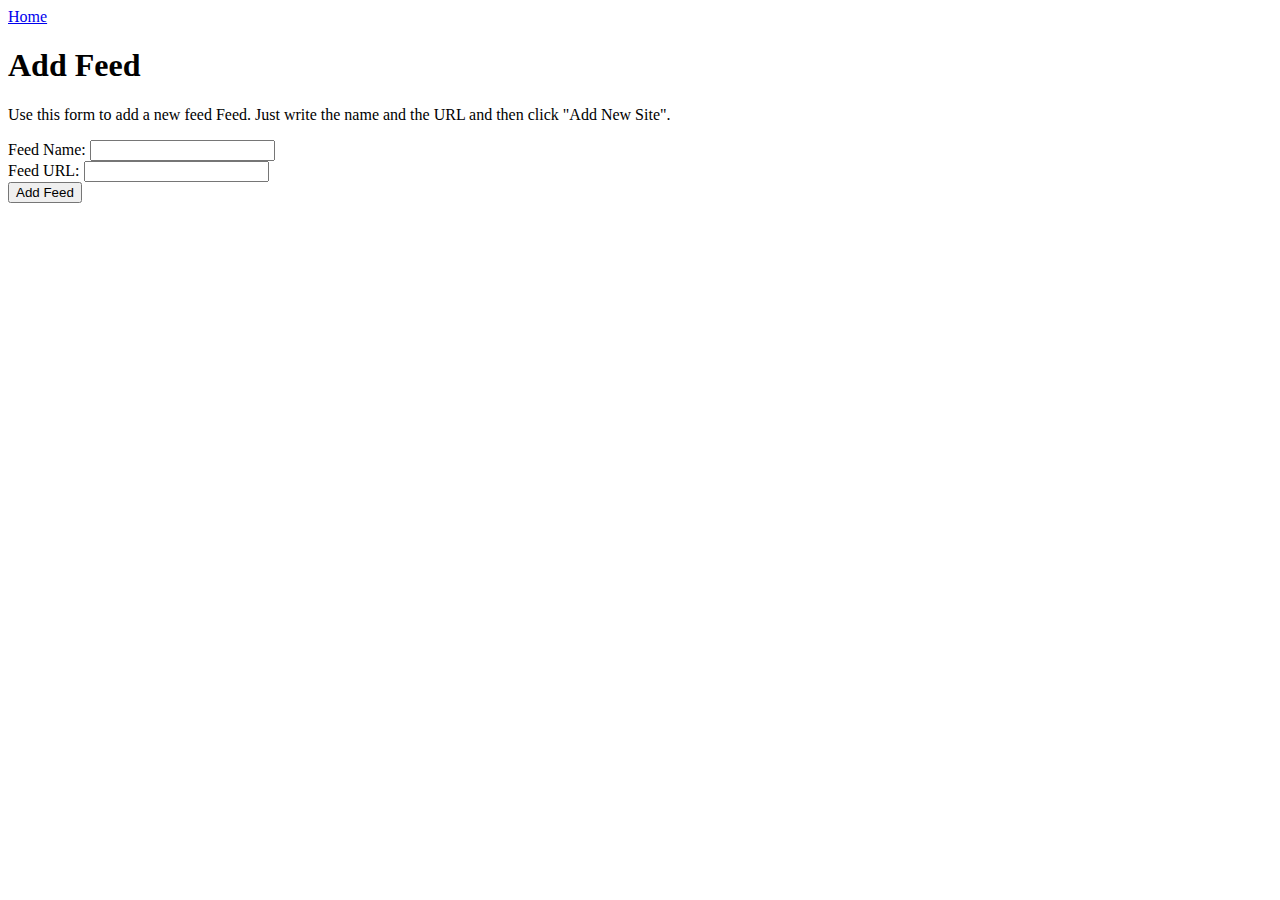
<file: add-feed.html>
<!DOCTYPE html>
<html>
   <head>
      <meta charset="UTF-8">
      <title>Add New Site</title>
   </head>
   <body>
      <div id="add-feed-page" data-role="page" data-title="Add Feed">
         <header data-role="header">
            <a href="index.html" data-icon="home" data-iconpos="notext">Home</a>
            <h1>Add Feed</h1>
         </header>
         <div data-role="content">
            <p>
               Use this form to add a new feed Feed. Just write the name and the URL and then click "Add New Site".
            </p>
            <form id="add-feed-form" name="add-feed-form" action="add-feed.html">
               <div data-role="fieldcontain">
                  <label for="feed-name">Feed Name:</label>
                  <input type="text" id="feed-name" name="feed-name" required="required"/>
               </div>
               <div data-role="fieldcontain">
                  <label for="feed-url">Feed URL:</label>
                  <input type="url" id="feed-url" name="feed-url" required="required"/>
               </div>
               <input type="submit" value="Add Feed" />
            </form>
         </div>
      </div>
   </body>
</html>
</file>
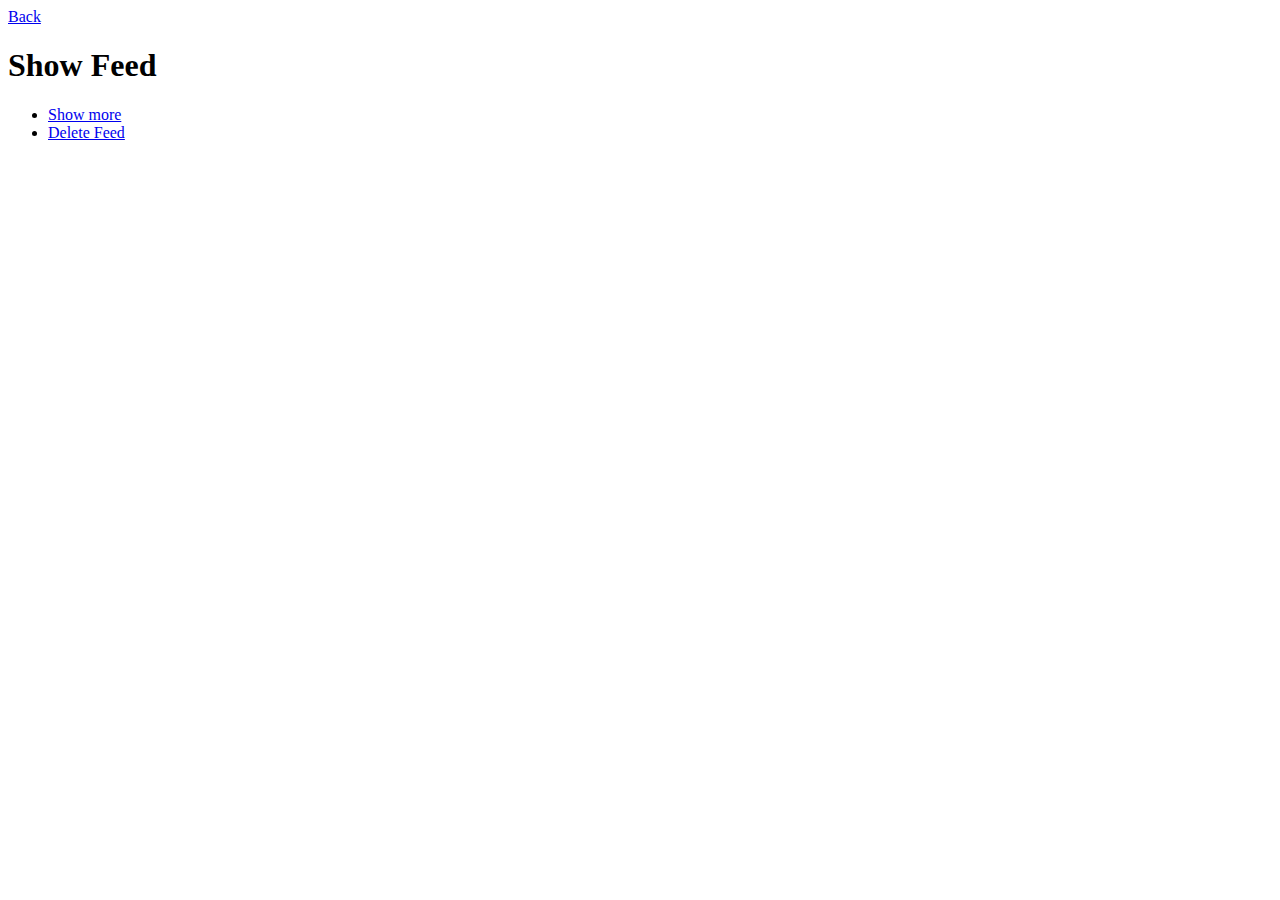
<file: show-feed.html>
<!DOCTYPE html>
<html>
   <head>
      <meta charset="UTF-8">
      <meta name="viewport" content="width=device-width, initial-scale=1">
      <title>Show Feed</title>
   </head>
   <body>
      <div id="show-feed-page" data-role="page" data-title="Show Feed">
         <header data-role="header">
            <a href="#" data-icon="back" data-iconpos="notext" data-rel="back" title="Go back">Back</a>
            <h1>Show Feed</h1>
            <div data-role="navbar" class="ui-body-b">
               <ul>
                  <li><a id="show-more-entries" href="#" data-icon="refresh" data-iconpos="left">Show more</a></li>
                  <li><a id="delete-feed" href="#" data-icon="delete" data-iconpos="left">Delete Feed</a></li>
               </ul>
            </div>
         </header>
         <div data-role="content">
            <div id="feed-entries" data-role="collapsible-set">
            </div>
         </div>
      </div>
   </body>
</html>
</file>
